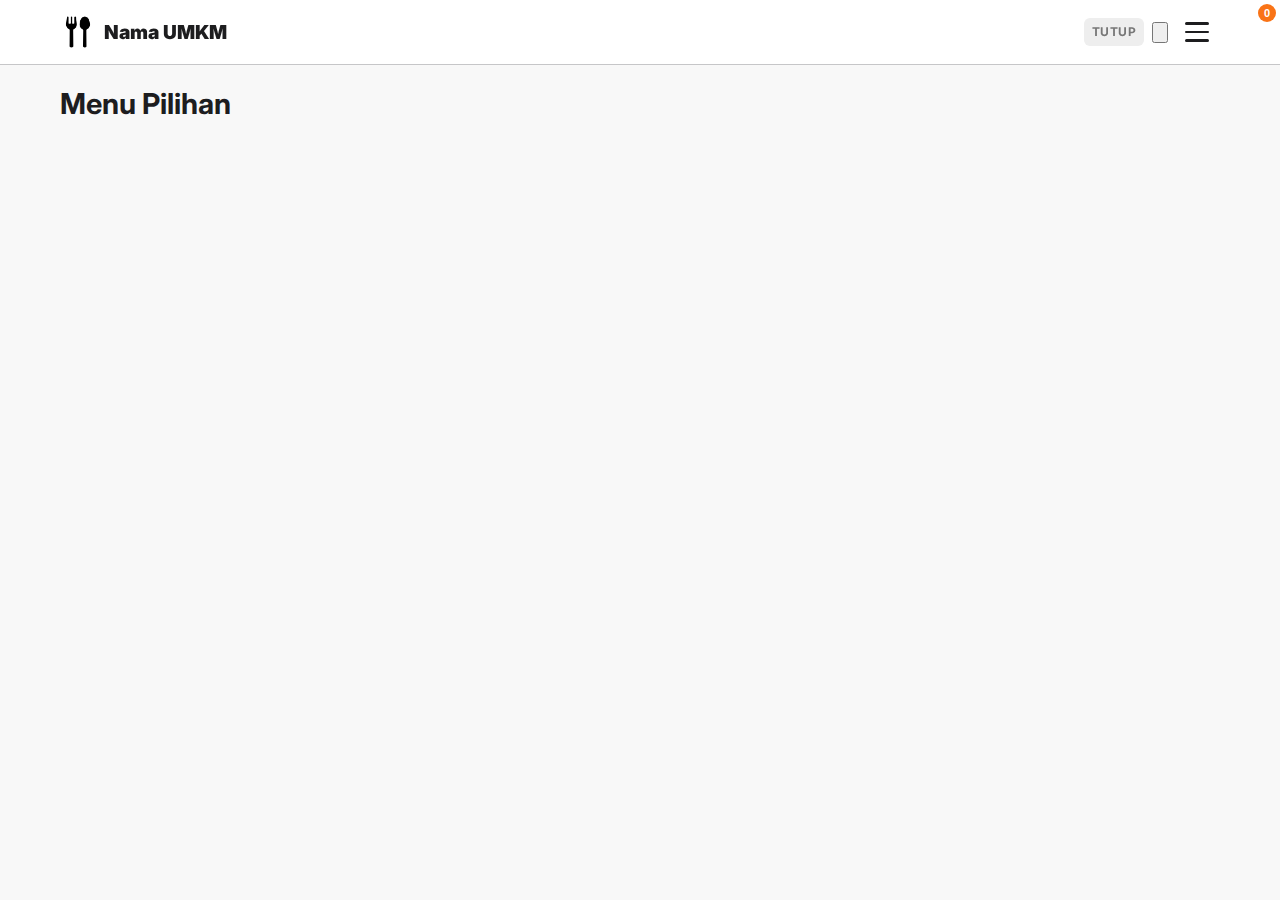
<file: index.html>
<!doctype html>
<html lang="id">
<head>
  <meta charset="utf-8">
  <meta name="viewport" content="width=device-width, initial-scale=1, viewport-fit=cover">
  <title>Nama UMKM — Katalog Makanan</title>
  <meta name="description" content="Katalog makanan enak. Pesan via WhatsApp.">
  <meta name="theme-color" content="#F97316">
  <link rel="icon" type="image/png" href="assets/images/logo.png">
  <link rel="apple-touch-icon" href="assets/images/logo.png">
  <link rel="preconnect" href="https://fonts.googleapis.com">
  <link rel="preconnect" href="https://fonts.gstatic.com" crossorigin>
  <link href="https://fonts.googleapis.com/css2?family=Inter:wght@400;600;700;800;900&display=swap" rel="stylesheet">
  <link rel="stylesheet" href="assets/css/style.css">
  <script defer src="assets/js/script.js"></script>
</head>
<body class="sidebar-open-false">
  <noscript><div class="noscript-warning">Aktifkan JavaScript agar fitur promo berfungsi.</div></noscript>

  <header class="main-header">
    <div class="header-content">
      <a href="/" class="header-logo-link">
        <img src="assets/images/logo.png" alt="Logo UMKM" class="header-logo">
        <span class="header-title">Nama UMKM</span>
      </a>
      <div class="header-actions">
        <div id="headerStatusIndicator" class="status-badge closed">TUTUP</div>
        <button class.="icon-btn cart-btn" id="cartBtn" type="button" aria-label="Keranjang">
          <svg xmlns="http://www.w3.org/2000/svg" fill="none" viewBox="0 0 24 24" stroke-width="2" stroke="currentColor">
            <path stroke-linecap="round" stroke-linejoin="round" d="M15.75 10.5V6a3.75 3.75 0 10-7.5 0v4.5m11.356-1.993l1.263 12c.07.665-.45 1.243-1.119 1.243H4.25a1.125 1.125 0 01-1.12-1.243l1.264-12A1.125 1.125 0 015.513 7.5h12.974c.576 0 1.059.435 1.119 1.007zM8.625 10.5a.375.375 0 11-.75 0 .375.375 0 01.75 0zm7.5 0a.375.375 0 11-.75 0 .375.375 0 01.75 0z" />
          </svg>
          <span class="cart-count-badge" id="cartCountBadge">0</span>
        </button>
        <button class="icon-btn burger" id="burgerBtn" type="button" aria-label="Menu" aria-expanded="false">
          <span></span><span></span><span></span>
        </button>
      </div>
    </div>
  </header>

  <aside class="sidebar" id="sidebarNav">
    <nav class="sidebar-nav">
      <a href="#" class="nav-item active" data-page="catalogPage">
        <div class.="nav-icon">
          <svg xmlns="http://www.w3.org/2000/svg" fill="none" viewBox="0 0 24 24" stroke-width="1.5" stroke="currentColor">
            <path stroke-linecap="round" stroke-linejoin="round" d="M12 6.042A8.967 8.967 0 006 3.75c-1.052 0-2.062.18-3 .512v14.25A8.987 8.987 0 016 18c2.305 0 4.408.867 6 2.292m0-14.25a8.966 8.966 0 016-2.292c1.052 0 2.062.18 3 .512v14.25A8.987 8.987 0 0018 18a8.967 8.967 0 00-6 2.292m0-14.25v14.25" />
          </svg>
        </div>
        <span>Katalog</span>
      </a>
      <a href="#" class="nav-item" data-page="promoPage">
        <div class.="nav-icon">
          <svg xmlns="http://www.w3.org/2000/svg" fill="none" viewBox="0 0 24 24" stroke-width="1.5" stroke="currentColor">
            <path stroke-linecap="round" stroke-linejoin="round" d="M9.568 3H5.25A2.25 2.25 0 003 5.25v4.318c0 .597.237 1.17.659 1.591l9.581 9.581c.699.699 1.78.872 2.607.33a18.095 18.095 0 005.223-5.223c.542-.827.369-1.908-.33-2.607L11.16 3.66A2.25 2.25 0 009.568 3z" />
            <path stroke-linecap="round" stroke-linejoin="round" d="M6 6h.008v.008H6V6z" />
          </svg>
        </div>
        <span>Promo & Voucher</span>
      </a>
    </nav>
  </aside>
  <div class="sidebar-overlay" id="sidebarOverlay"></div>

  <div class="page-container" id="pageContainer">
    <main class="wrap">

      <section id="catalogPage" class="page-section" aria-label="Katalog Produk">
        <header class="page-title-header">
          <h1>Menu Pilihan</h1>
        </header>
        <div id="productList" class="product-list"></div>
        <div id="productEmpty" class="empty" style="display:none">
          <div class="empty-content">
            <svg xmlns="http://www.w3.org/2000/svg" class="empty-icon" fill="none" viewBox="0 0 24 24" stroke-width="1.5" stroke="currentColor">
              <path stroke-linecap="round" stroke-linejoin="round" d="M12 9v3.75m9-.75a9 9 0 11-18 0 9 9 0 0118 0zm-9 3.75h.008v.008H12v-.008z" />
            </svg>
            <p>Belum ada produk.</p>
          </div>
        </div>
      </section>

      <section id="promoPage" class="page-section" aria-label="Promo & Voucher" style="display:none;">
        <header class="page-title-header">
          <h1>Promo & Voucher</h1>
          <p class="page-subtitle">Pilih voucher untuk dipakai di keranjang</p>
        </header>
        <div id="promoList" class="promo-list"></div>
        <div id="promoEmpty" class="empty" style="display:none">
          <div class="empty-content">
            <svg xmlns="http://www.w3.org/2000/svg" class="empty-icon" fill="none" viewBox="0 0 24 24" stroke-width="1.5" stroke="currentColor">
              <path stroke-linecap="round" stroke-linejoin="round" d="M9.568 3H5.25A2.25 2.25 0 003 5.25v4.318c0 .597.237 1.17.659 1.591l9.581 9.581c.699.699 1.78.872 2.607.33a18.095 18.095 0 005.223-5.223c.542-.827.369-1.908-.33-2.607L11.16 3.66A2.25 2.25 0 009.568 3z" />
            </svg>
            <p>Belum ada promo yang tersedia.</p>
          </div>
        </div>
      </section>

    </main>
  </div>

  <div id="cartSheet" class="sheet-overlay">
    <div class="sheet-content">
      <div class="sheet-header">
        <h2 id="cartSheetTitle">Keranjang Anda</h2>
        <button id="closeSheetBtn" class="close-btn" type="button" aria-label="Tutup">&times;</button>
      </div>
      
      <div class="sheet-body">
        <div id="cartItemsList" class="cart-items-list">
          </div>
        <div id="cartEmpty" class="empty-cart" style="display:none;">
          <p>Keranjang masih kosong.</p>
        </div>
        
        <div class.="payment-section">
          <h3>Pilih Pembayaran</h3>
          <div id="paymentOptionsContainer" class="payment-options"></div>
        </div>

        <div class="price-details">
          <div class.="price-row">
            <span>Subtotal</span>
            <span id="cartSubtotal"></span>
          </div>
          <div class="price-row" id="cartDiscountRow" style="display:none;">
            <span>Diskon (<span id="cartDiscountCode"></span>)</span>
            <span id="cartDiscountAmount"></span>
          </div>
          <div class.="price-row">
            <span>Biaya Transaksi</span>
            <span id="cartFee"></span>
          </div>
          <div class="price-row total">
            <strong>Total</strong>
            <strong id="cartTotal"></strong>
          </div>
        </div>
      </div>
      
      <div class="sheet-footer">
        <a id="continueToWaBtn" class="wa-button" href="#" target="_blank" rel="noopener">Lanjutkan ke WhatsApp</a>
      </div>
    </div>
  </div>

  <div id="toast" class="toast" role="status" aria-live="polite"></div>

  <script id="orgJsonLd" type="application/ld+json"></script>

  <script>
    document.addEventListener('DOMContentLoaded', function() {
      const header = document.querySelector('.main-header');
      function updateHeaderHeight() {
        if (header) {
          document.documentElement.style.setProperty('--header-height', `${header.offsetHeight}px`);
        }
      }
      updateHeaderHeight();
      window.addEventListener('resize', updateHeaderHeight);
    });
  </script>
</body>
</html>
</file>
<file: assets/css/style.css>
/* === ROOT & BASE (Apple HIG Style) === */
:root{
  color-scheme: light;
  --brand:#F97316; --brand-rgb:249,115,22; /* Oranye Bawaan */
  --accent:#007AFF; --accent-rgb:0,122,255; /* Apple Blue (opsional, jika ingin ganti) */
  
  --success:#34C759;
  --warning:#FF9500;
  --error:#FF3B30;

  /* Palet Warna Netral (Apple HIG) */
  --bg:#f8f8f8; /* background */
  --text:#1d1d1f; /* label */
  --muted:#6e6e73; /* secondaryLabel */
  --surface:#ffffff; /* systemGray6 */
  --separator: rgba(60,60,67,.29); /* separator */
  
  --shadow-sm: 0 4px 12px rgba(0,0,0,.08);
  --radius:14px; 
  --control-h:48px;
}
*{box-sizing:border-box}
html,body{height:100%;overflow-x:hidden}
body{
  margin:0;
  background:var(--bg);
  color:var(--text);
  font:16px/1.6 Inter, system-ui,-apple-system,Segoe UI,Roboto,Helvetica,Arial,sans-serif;
  -webkit-font-smoothing:antialiased;
  -moz-osx-font-smoothing: grayscale;
}
a{color:inherit; text-decoration: none;}
.wrap{max-width:1200px;margin:0 auto;padding:0 20px 80px}
.page-section{animation: fadeIn .3s ease-out;}
@keyframes fadeIn {
  from { opacity: 0; transform: translateY(10px); }
  to { opacity: 1; transform: translateY(0); }
}

/* === HEADER & SIDEBAR === */
.main-header{
  position:sticky;
  top:0;
  z-index:1000;
  background:rgba(255,255,255,.9);
  backdrop-filter:blur(14px);
  -webkit-backdrop-filter: blur(14px);
  border-bottom:1px solid var(--separator);
}
.header-content{display:flex;align-items:center;justify-content:space-between;gap:10px;max-width:1200px;margin:0 auto;padding:10px 20px}
.header-logo-link{display:flex; align-items: center; gap: 8px; text-decoration: none;}
.header-logo{width:36px;height:36px;object-fit:contain}
.header-title{font-weight:900; font-size: 1.2rem;}
.header-actions{display:flex; align-items: center; gap: 8px;}
.icon-btn{
  width:44px;height:44px;
  border:1px solid transparent;
  border-radius:10px;
  background:transparent;
  cursor:pointer;
  padding: 8px;
  color: var(--text);
}
.icon-btn.cart-btn{position: relative;}
.cart-count-badge{
  position: absolute;
  top: 4px; right: 4px;
  background: var(--brand);
  color: white;
  font-size: 11px;
  font-weight: 700;
  border-radius: 50%;
  width: 18px;
  height: 18px;
  display: flex;
  align-items: center;
  justify-content: center;
  line-height: 1;
  pointer-events: none;
  transform: scale(1);
  transition: .2s;
}
.cart-count-badge:empty{transform: scale(0);}
.burger span{display:block;width:24px;height:2.5px;background:var(--text);border-radius:2px}
.burger span:not(:last-child){margin-bottom:6px}

/* Sidebar */
.sidebar{position:fixed;top:var(--header-height,64px);right:0;width:260px;height:calc(100% - var(--header-height,64px));background:var(--surface);border-left:1px solid var(--separator);padding:16px;transform:translateX(100%);transition:.3s cubic-bezier(0.4, 0, 0.2, 1); z-index: 1001;}
body.sidebar-open .sidebar{transform:translateX(0)}
.sidebar-overlay{position:fixed;top:var(--header-height,64px);left:0;right:0;bottom:0;background:rgba(0,0,0,.4);opacity:0;pointer-events:none;transition:.3s; z-index: 1000;}
body.sidebar-open .sidebar-overlay{opacity:1;pointer-events:auto}
.sidebar-nav{display:flex;flex-direction:column;gap:8px;margin-top:12px}
.nav-item{
  display:flex;align-items:center;gap:10px;padding:12px;border-radius:12px;
  text-decoration:none;color:var(--text); font-weight: 600;
}
.nav-item .nav-icon { width: 24px; height: 24px; color: var(--muted); }
.nav-item.active .nav-icon { color: var(--brand); }
.nav-item.active{background:rgba(var(--brand-rgb),.1); color: var(--brand);}
.nav-item:not(.active):hover { background: rgba(0,0,0,.05); }
.nav-item svg { width: 24px; height: 24px; }
.status-badge{font-weight: 700; font-size: 12px; padding: 4px 8px; border-radius: 6px; letter-spacing: 0.5px;}
.status-badge.success{background: var(--success); color: white;}
.status-badge.closed{background: #eee; color: #777;}

/* === PROMO BAR & FLASH DEALS (REMOVED) === */
/* Style .promo-bar dan .deals-* dihapus karena melanggar kriteria "jangan terlalu ramai" */

/* === PRODUCT LIST (Apple HIG Card Style) === */
.page-title-header h1{margin:16px 0 6px 0; font-size: 1.8rem;}
.page-subtitle{margin:0 0 14px 0;color:var(--muted); font-size: 1rem;}
.product-list{display:flex;flex-direction:column;gap:10px}
.prod-card{
  display:flex;gap:12px;
  background:var(--surface);
  border:1px solid var(--separator);
  border-radius:14px;
  box-shadow:var(--shadow-sm);
  padding:10px;
}
.prod-thumb{width:96px;height:96px;border-radius:10px;object-fit:cover;background:#f3f4f6;flex-shrink:0}
.prod-main{display:flex;flex-direction:column;gap:6px;flex:1;min-width:0}
.prod-title{font-weight:800;white-space:nowrap;overflow:hidden;text-overflow:ellipsis}
.prod-meta{display:flex;align-items:center;gap:8px;color:#CA8A04;font-weight:900}
.star{color:#F59E0B}
.prod-price-row{display:flex;align-items:center;gap:8px}
.prod-price{color:var(--text);font-weight:900; font-size: 1.1rem;}
.prod-compare{text-decoration:line-through;color:var(--muted);font-size:13px}
.prod-badges{display:flex;gap:6px;flex-wrap:wrap}
.badge{
  background:rgba(var(--brand-rgb),.12);
  color: var(--brand); /* Diubah agar lebih selaras */
  border-radius:999px;
  padding:2px 8px;
  font-weight:900;
  font-size:12px;
}
.action-row{margin-top:6px;display:flex;gap:8px}
.btn{
  flex:1;padding:10px;border:none;border-radius:12px;
  font-weight:800;cursor:pointer; font-size: 0.95rem;
  transition: transform .1s ease, background .2s;
}
.btn:active { transform: scale(0.96); }
.btn-primary{
  background: var(--brand); /* Solid, no gradient */
  color:#fff;
}
.btn-ghost{background:#F3F4F6; color: var(--text);}
.btn-ghost:hover { background: #e9e9eb; }

/* === PROMO PAGE (Apple List Style) === */
.promo-list{
  display: flex;
  flex-direction: column;
  gap: 8px;
  background: var(--surface);
  border-radius: var(--radius);
  border: 1px solid var(--separator);
  padding: 8px;
  box-shadow: var(--shadow-sm);
}
.promo-item{
  display: flex;
  justify-content: space-between;
  align-items: center;
  padding: 14px;
  border-radius: 10px;
  cursor: pointer;
  transition: background .2s;
}
.promo-item:not(:last-child){ border-bottom: 1px solid var(--separator); }
.promo-item:hover { background: rgba(0,0,0, .03); }
.promo-info .title { font-weight: 700; display: block; }
.promo-info .desc { font-size: 0.9rem; color: var(--muted); }
.promo-code {
  background: rgba(var(--brand-rgb), .1);
  color: var(--brand);
  padding: 4px 10px;
  border-radius: 8px;
  font-weight: 700;
  font-size: 0.9rem;
}


/* === CART BOTTOM SHEET (Pengganti Modal) === */
.sheet-overlay{
  position:fixed;
  inset:0;
  display:flex;
  justify-content:center;
  align-items:flex-end; /* Muncul dari bawah */
  background:rgba(0,0,0,.5);
  backdrop-filter:blur(8px);
  z-index:2000;
  opacity:0;
  pointer-events: none;
  transition:.3s cubic-bezier(0.4, 0, 0.2, 1);
}
.sheet-overlay.visible{opacity:1; pointer-events: auto;}
.sheet-content{
  width:100%;
  max-width:600px;
  max-height: 85vh; /* Batas tinggi */
  background:var(--surface);
  border-radius:16px 16px 0 0; /* Radius hanya di atas */
  box-shadow:0 -10px 50px rgba(0,0,0,.2);
  display: flex;
  flex-direction: column;
  transform: translateY(100%);
  transition: transform .3s cubic-bezier(0.4, 0, 0.2, 1);
}
.sheet-overlay.visible .sheet-content { transform: translateY(0); }
.sheet-header{
  display:flex;
  align-items:center;
  justify-content:space-between;
  border-bottom:1px solid var(--separator);
  padding: 12px 16px;
  flex-shrink: 0;
}
.sheet-header h2 { margin: 0; font-size: 1.2rem; }
.close-btn{
  font-size: 2rem;
  font-weight: 400;
  line-height: 1;
  border: none;
  background: none;
  cursor: pointer;
  color: var(--muted);
  padding: 0 8px;
}
.sheet-body{
  padding:16px;
  overflow-y: auto;
  flex-grow: 1;
}
.sheet-footer{
  border-top:1px solid var(--separator);
  padding:16px;
  background: rgba(255,255,255,.9);
  backdrop-filter: blur(10px);
  flex-shrink: 0;
}

/* Item di dalam Keranjang */
.cart-items-list { display: flex; flex-direction: column; gap: 12px; }
.cart-item { display: flex; gap: 12px; align-items: center; }
.cart-item-thumb { width: 60px; height: 60px; border-radius: 8px; object-fit: cover; background: #f0f0f0; flex-shrink: 0; }
.cart-item-info { flex-grow: 1; min-width: 0; }
.cart-item-info .title { font-weight: 700; white-space: nowrap; overflow: hidden; text-overflow: ellipsis; }
.cart-item-info .price { font-size: 0.9rem; color: var(--muted); }
.cart-item-actions { display: flex; align-items: center; gap: 8px; flex-shrink: 0; }
.cart-item-actions .qty-btn {
  width: 28px; height: 28px;
  border: 1px solid var(--separator);
  border-radius: 50%;
  background: var(--surface);
  color: var(--brand);
  font-weight: 700;
  cursor: pointer;
}
.cart-item-actions .qty-text { font-weight: 700; min-width: 16px; text-align: center; }
.cart-item-actions .remove-btn {
  width: 28px; height: 28px;
  border: none;
  border-radius: 50%;
  background: #f3f4f6;
  color: var(--error);
  cursor: pointer;
  font-weight: 700;
  font-size: 1rem;
}
.empty-cart { padding: 24px; text-align: center; color: var(--muted); }

/* Pembayaran & Detail Harga (di dalam Sheet) */
.payment-section { margin-top: 20px; }
.payment-section h3 { margin: 0 0 8px 0; font-size: 1rem; }
.payment-options{display:flex; flex-direction: column; gap:8px;}
.payment-option label{
  display:block;
  border:1px solid var(--separator);
  border-radius:12px;
  padding:12px;
  cursor:pointer;
  font-weight: 600;
}
.payment-option input { display: none; } /* Sembunyikan radio button asli */
.payment-option input:checked + label{
  border-color:var(--brand);
  box-shadow:0 0 0 2px rgba(var(--brand-rgb),.35);
  background: rgba(var(--brand-rgb), .05);
}
.price-details{
  margin-top:20px;
  padding-top:16px;
  border-top:1px solid var(--separator);
  display: flex;
  flex-direction: column;
  gap: 8px;
}
.price-row { display: flex; justify-content: space-between; align-items: center; }
.price-row span:first-child { color: var(--muted); }
.price-row span:last-child { font-weight: 600; }
.price-row.total { font-size: 1.2rem; }
.price-row.total span { color: var(--text); }

.wa-button{
  display:block;
  width:100%;
  text-align:center;
  background:var(--success); /* Tombol WA pakai warna hijau */
  color:#fff;
  border-radius:12px;
  padding:12px;
  font-weight:900;
  text-decoration:none;
  transition: transform .1s ease;
}
.wa-button:active { transform: scale(0.98); }


/* === LAIN-LAIN === */
.toast{position:fixed;left:50%;bottom:20px;transform:translateX(-50%);background:#111827;color:#fff;border-radius:10px;padding:10px 14px;font-weight:700;opacity:0;pointer-events:none;transition:.3s;z-index:3000}
.toast.show{opacity:1}
.empty{display:flex;align-items:center;justify-content:center;border:1px dashed var(--separator);border-radius:16px;padding:24px;margin-top:16px;text-align:center; color: var(--muted);}
.empty-icon{width:55px;height:55px;color:#9CA3AF; margin-bottom: 8px;}
.empty-content { display: flex; flex-direction: column; align-items: center; }
</file>
